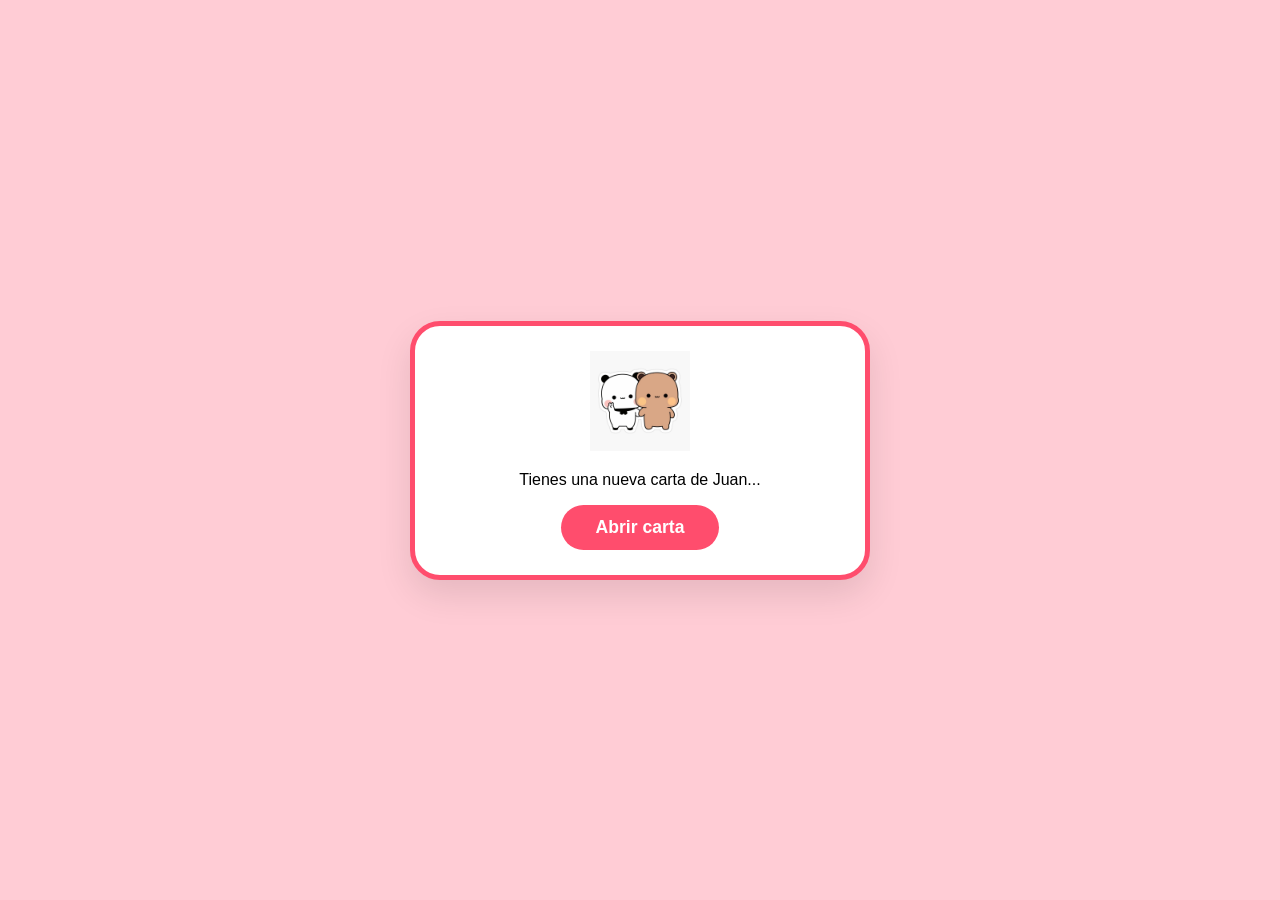
<file: index.html>
<!DOCTYPE html>
<html lang="es">
<head>
    <meta charset="UTF-8">
    <meta name="viewport" content="width=device-width, initial-scale=1.0">
    <title>Para Mi Osita Hermosa ❤️</title>
    <link rel="stylesheet" href="../Css/style.css">
</head>
<body>

    <main class="card">
        <div id="envelope">
            <img src="../images/Bubu_and_Dudu1.jpg" alt="Sobre de carta" class="envelope-img" id="btnOpen">
            <p>Tienes una nueva carta de Juan...</p>
            <button class="open-btn" onclick="openCard()">Abrir carta</button>
        </div>

        <div id="message" style="display: none;">
            <p class="letter-text">
                Desde el día que llegaste a mi vida, todo ha sido más hermoso. Cada momento que pasamos juntos es una mezcla de miles de emociones y eso me fascina.<br><br>
                No te voy a decir que todo es perfecto, pero lo que sí te puedo decir es que desde que estoy contigo soy mucho más feliz, cualquier día que paso a tu lado se convierte en mi nuevo día favorito.<br><br>
                Me fascina todo de ti, tus ojitos hermosos, tus cachetotes que me tienen loco, y aunque no lo creas, osita, hasta cuando me regañas o te enojas me encantas, te ves super cute.<br><br>
                Pero a todo esto, mi amor, te quiero hacer una preguntita...
            </p>
            <button class="next-btn" onclick="showQuiz()">Continuar</button>
        </div>

        <div id="quiz" style="display: none;">
            <h1>¿Quieres Ser Mi San Valentín? ❤️</h1>
            <div class="btn-container">
                <button id="si">SÍ</button>
                <button id="no">No</button>
            </div>
        </div>

        <div id="v-si" class="res">
            <h1 class="big-head">SABÍA QUE DIRÍAS QUE SÍ <br>TE AMO ❤️</h1>
            <p class="final-text"> 
                Te veo el sabadito, osita hermosa, ponte hermosa como siempre. Te amo bubu ❤️.
            </p>
            <img src="../images/Bubu_and_Dudu.jpg" alt="Bubu y Dudu celebrando" class="final-img">
        </div>
    </main>

    <script src="../Js/script.js"></script>
</body>
</html>
</file>
<file: Css/style.css>
:root {
    --p: #ff4d6d;
    --s: #ffccd5;
    --d: #c9184a;
    --w: #ffffff;
    --transition: all 0.3s ease;
}

/* ESTILOS GENERALES */
body {
    margin: 0;
    display: flex;
    justify-content: center;
    align-items: center;
    min-height: 100dvh;
    background-color: var(--s);
    font-family: 'Arial', sans-serif;
    overflow: hidden;
    transition: var(--transition);
}

/* Clase para cambiar el fondo dinámicamente */
body.con-fondo {
    background-color: #ffb3c1;
}

/* DISEÑO DE LA TARJETA */
.card {
    background: var(--w);
    padding: 25px; 
    border-radius: 30px;
    box-shadow: 0 15px 35px rgba(0,0,0,0.1);
    text-align: center;
    width: 90%;
    max-width: 400px;
    border: 5px solid var(--p);
    z-index: 10;
    position: relative;
}

/* IMAGEN DEL SOBRE INICIAL */
.envelope-img {
    width: 100px; 
    cursor: pointer;
}

/* TEXTO DE LA CARTA PERSONAL */
.letter-text {
    font-size: 1rem;
    line-height: 1.6;
    color: #444;
    text-align: left;
    margin-bottom: 20px;
    font-style: italic;
}

/* CONTENEDOR DE BOTONES */
.btn-container {
    display: flex;
    justify-content: center;
    align-items: center;
    gap: 20px; 
    margin-top: 25px;
    min-height: 60px;
    position: relative;
}

/* ESTILOS DE BOTONES */
button {
    padding: 12px 35px;
    font-size: 1.1rem;
    font-weight: bold;
    border: none;
    border-radius: 50px;
    cursor: pointer;
    transition: transform 0.2s, background 0.3s;
}

/* BOTONES DE ACCIÓN PRINCIPAL */
.open-btn, .next-btn, #si {
    background: var(--p);
    color: var(--w);
}

/* EFECTOS HOVER */
.open-btn:hover, .next-btn:hover, #si:hover {
    background: var(--d);
    transform: scale(1.05);
}

/* BOTÓN QUE ESCAPA */
#no {
    background: #e0e0e0;
    color: #666;
    transition: none;
}

/* SECCIÓN DE RESPUESTA FINAL */
.big-head {
    font-size: 1.6rem;
    margin-bottom: 15px;
    color: var(--d);
    line-height: 1.2;
}

/* TEXTO FINAL DE DESPEDIDA */
.final-text {
    font-size: 1rem;
    margin-bottom: 15px;
    color: #555;
}

/* ANIMACIÓN DE ENTRADA FINAL */
.res {
    display: none;
    text-align: center;
    animation: scaleIn 0.6s cubic-bezier(0.175, 0.885, 0.32, 1.275) forwards;
}

/* IMAGEN DE CIERRE */
.final-img {
    display: block;
    margin: 0 auto;
    max-width: 200px;
    border-radius: 20px;
    box-shadow: 0 10px 20px rgba(0,0,0,0.1);
}

/* KEYFRAMES PARA ESCALADO */
@keyframes scaleIn {
    from { opacity: 0; transform: scale(0.5); }
    to { opacity: 1; transform: scale(1); }
}
</file>
